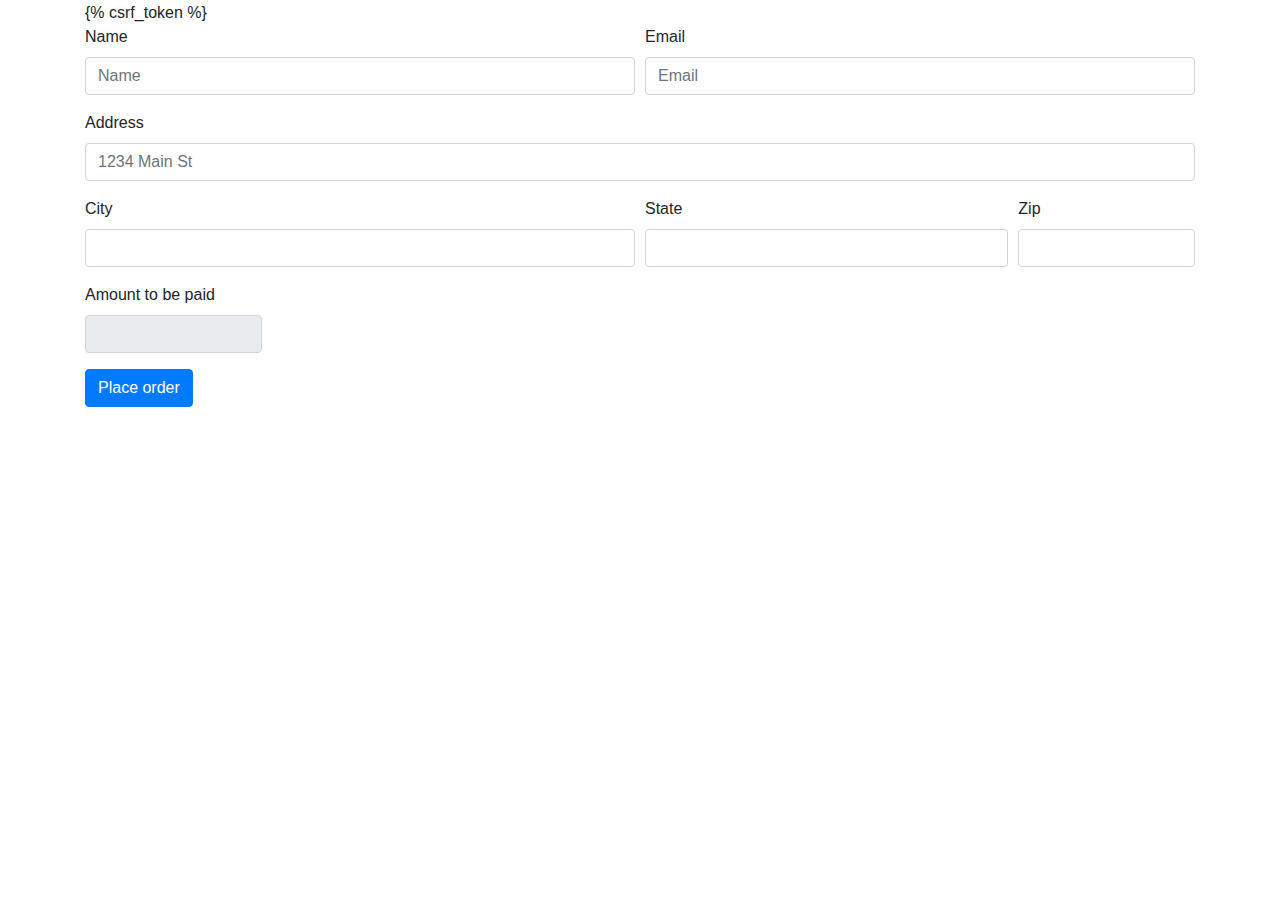
<file: ecomsite/shop/templates/shop/checkout.html>
<!DOCTYPE html>
<html lang="en">
<head>
    <meta charset="UTF-8">
    <meta name="viewport" content="width=device-width, initial-scale=1.0">
    <link rel="stylesheet" href="https://cdn.jsdelivr.net/npm/bootstrap@4.0.0/dist/css/bootstrap.min.css" integrity="sha384-Gn5384xqQ1aoWXA+058RXPxPg6fy4IWvTNh0E263XmFcJlSAwiGgFAW/dAiS6JXm" crossorigin="anonymous">
    
    <script src="https://cdn.jsdelivr.net/npm/bootstrap@4.0.0/dist/js/bootstrap.min.js" integrity="sha384-JZR6Spejh4U02d8jOt6vLEHfe/JQGiRRSQQxSfFWpi1MquVdAyjUar5+76PVCmYl" crossorigin="anonymous"></script>
    <script src="https://code.jquery.com/jquery-3.7.0.js" integrity="sha256-JlqSTELeR4TLqP0OG9dxM7yDPqX1ox/HfgiSLBj8+kM=" crossorigin="anonymous"></script>
   
    <title>Document</title>
</head>
<body>
    <div class="container">
        <div class="row">
            <div class="col-md-12">
                <ul class="list-group" id="item_list">
                    
                </ul>
            </div>
        </div>

        <div class="row">
            <div class="col-md-12">
                <form method="post">
                    {% csrf_token %}
                    <input type="hidden" id="items" name="items"/>
                    <div class="form-row">
                      <div class="form-group col-md-6">
                        <label for="name">Name</label>
                        <input id="name" name="name" type="text" class="form-control" placeholder="Name">
                      </div>
                      <div class="form-group col-md-6">
                        <label for="email">Email</label>
                        <input id="email" name="email" type="email" class="form-control" placeholder="Email">
                      </div>
                    </div>
                    <div class="form-group">
                      <label for="address">Address</label>
                      <input id="address" name="address" type="text" class="form-control" placeholder="1234 Main St">
                    </div>
                    <div class="form-row">
                      <div class="form-group col-md-6">
                        <label for="city">City</label>
                        <input id="city" name="city" type="text" class="form-control">
                      </div>
                      <div class="form-group col-md-4">
                        <label for="state">State</label>
                        <input id="state" name="state" type="text" class="form-control">
                      </div>
                      <div class="form-group col-md-2">
                        <label for="zipcode">Zip</label>
                        <input type="text" class="form-control" id="zipcode" name="zipcode">
                      </div>
                      <div class="form-group col-md-2">
                        <label for="zipcode">Amount to be paid</label>
                        <input readonly="" type="text" class="form-control" id="total" name="total">
                      </div>
                    </div>
                    <button type="submit" class="btn btn-primary">Place order</button>
                </form>
            </div>
        </div>
    </div>
    
    <script type="text/javascript">
        if(localStorage.getItem('cart') == null){
            var cart = {};
        }
        else{
            cart = JSON.parse(localStorage.getItem('cart'));
        }
        
        let total = 0;
        for(item in cart){
            let name = cart[item][1];
            let quantity = cart[item][0];
            let price = cart[item][2];
            total = total + cart[item][2];
            
            itemString = `<li class="list-group-item">${quantity} of
              <span class="bagde badge-warning badge-pill">${name}</span> 
              <span class="bagde badge-warning badge-pill">${price}</span>
            </li>`;
            
            $('#item_list').append(itemString);
        }
        totalPrice = `<li class="list-group-item d-flex justify-content-between align-items-center">
                <b>Total: ${total}</b>
              </li>`
        
        $("#total").val(total)      
        $('#item_list').append(totalPrice);
         
              
        $('#items').val(JSON.stringify(cart));
    </script>
</body>
</html>
</file>
